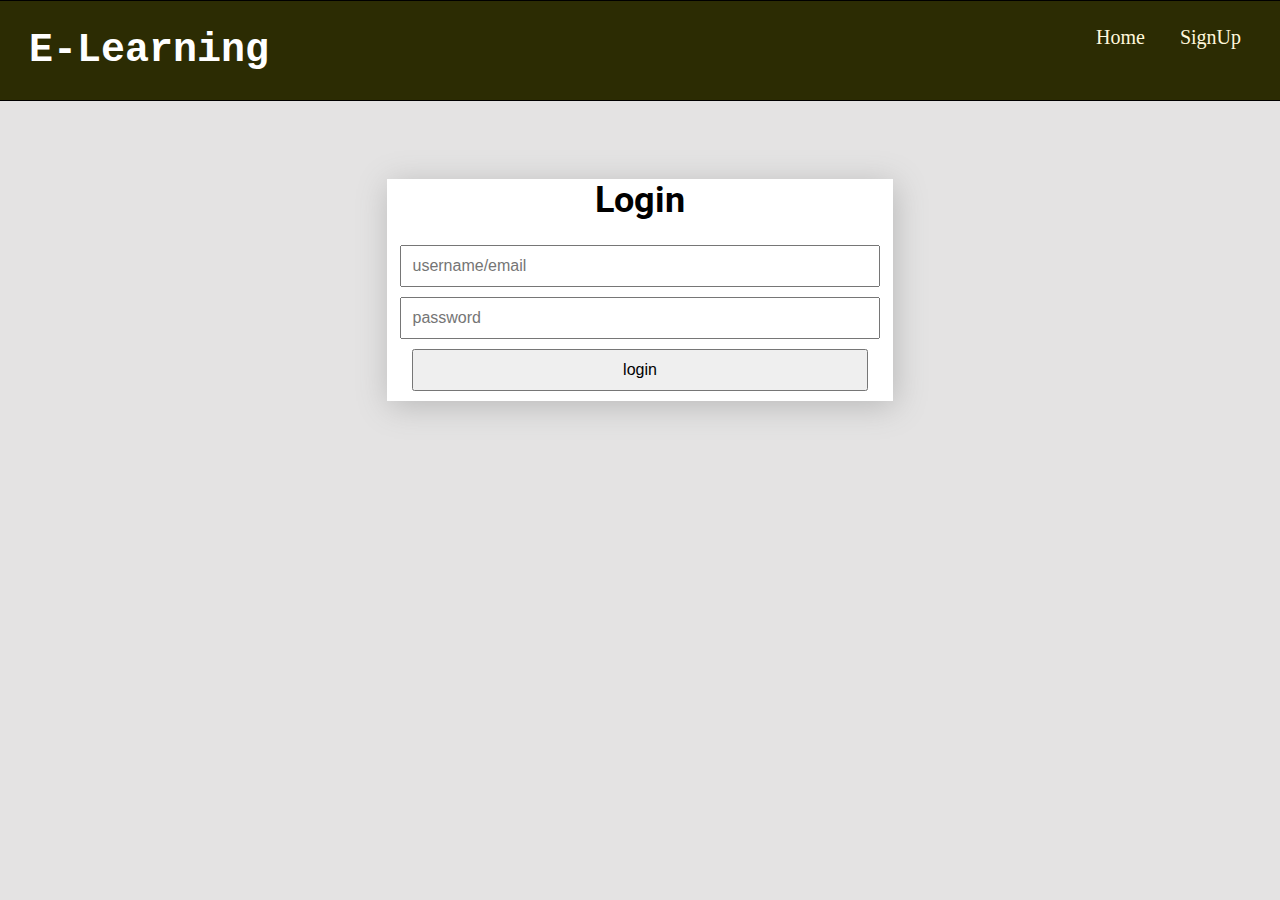
<file: login.html>
<!DOCTYPE html>
<html lang="en">
<head>
    <meta charset="UTF-8">
    <meta http-equiv="X-UA-Compatible" content="IE=edge">
    <meta name="viewport" content="width=device-width, initial-scale=1.0">
    <title>Login into e-learning </title>
    <link rel="stylesheet" href="./css/for_signup_and_login.css">
</head>
<body>
    <nav>
        <h1>E-Learning</h1>
        <div class="items">
            <a href="./index.html" target="_blank">Home</a>
            <a href="./signup.html" target="_blank">SignUp</a>
        </div>
    </nav>
    <form action="" method="get">
        <div class="container login_form">
            <h1>Login</h1>
            <input type="email" name="username" id="username" placeholder="username/email">
            <input type="password" name="password" id="password" placeholder="password">
            <input type="submit" value="login" id="login">
        </div>
    </form>
</body>
</html>
</file>
<file: css/for_signup_and_login.css>
@import url('https://fonts.googleapis.com/css2?family=Roboto:wght@300;400;700;900&display=swap');
:root{
    font-size: 62.5%;
    background-color: rgb(228, 227, 227);
}
.container{
    /* max-width: 120rem; */
    width: 40%;
    margin: 0 auto;
}
nav{
    border: 1px solid black;
    background-color: rgb(44, 44, 3);
    /* line-height: 3; */
    color: white;
    font-size: 2rem;
    margin: -10px;
    position: sticky !important;
    /* z-index: 1; */
    top: 0px;
}
nav>h1{
    float: left;
    font-family: 'Courier New', Courier, monospace;
    padding-left: 3rem;
}
nav>.items{
    float: right;
    padding: 2.5rem 4rem;
}
.items>a{
    color: cornsilk;
    padding-left: 3rem;
    text-decoration: none;
}
nav::after{
    content: '';
    display: block;
    clear: both;
}
.login_form,.signup_form{
    font-family: 'Roboto', sans-serif;
    font-size: large;
    /* border: 1px solid black; */
    box-shadow: 2px 5px 30px rgb(184, 184, 184);
    margin-top: 5em;
    text-align: center;
    background-color: white;
}
input{
    width: 90%;
    padding: 1rem;
    margin-bottom: 1rem;
    font-size:medium;
}

.name>input{
    width: 42.5%;
}
</file>
